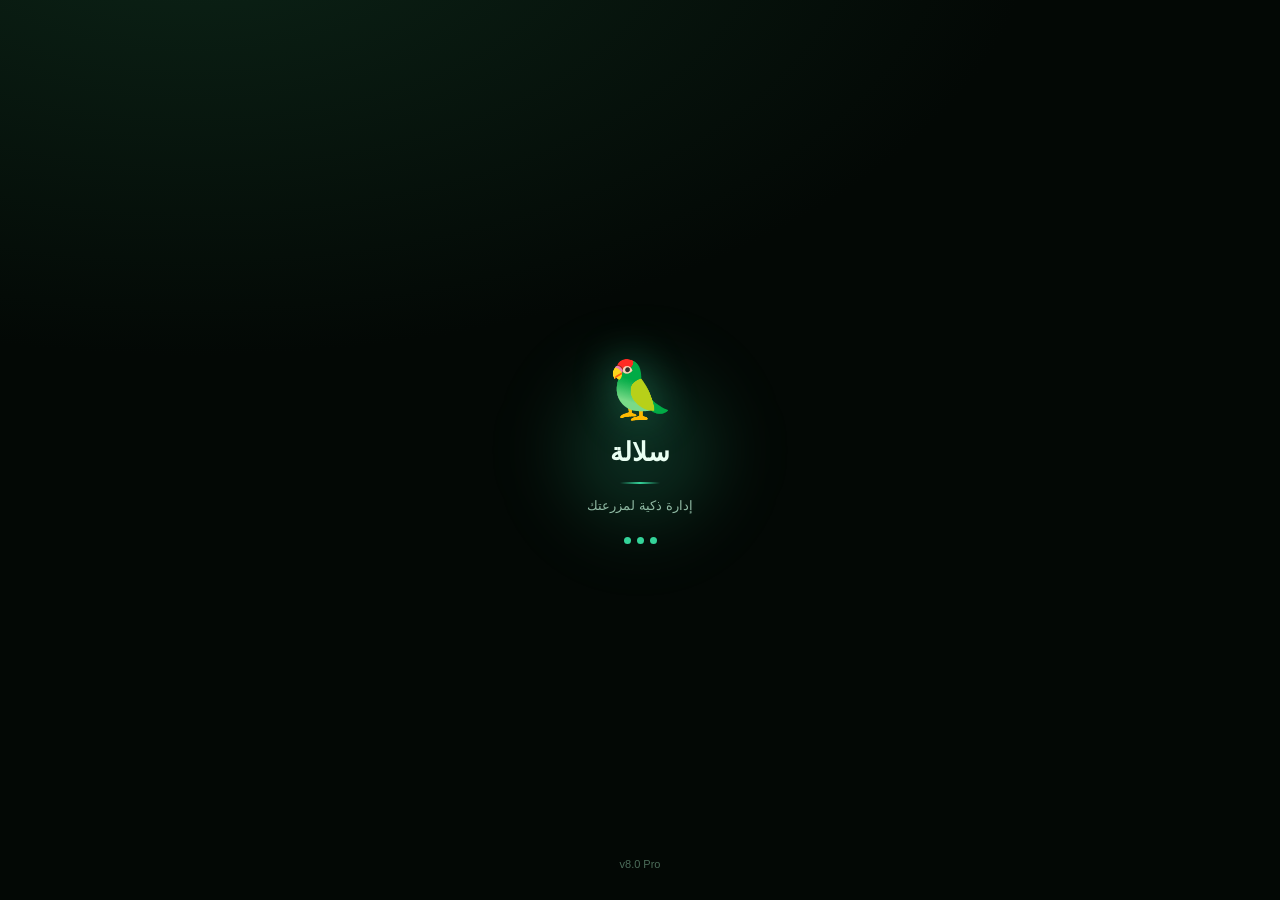
<file: index-2.html>
<!DOCTYPE html>
<html dir="rtl" lang="ar">
<head>
<meta charset="UTF-8">
<meta name="viewport" content="width=device-width,initial-scale=1,user-scalable=no,viewport-fit=cover">
<meta name="theme-color" content="#030805">
<meta name="apple-mobile-web-app-capable" content="yes">
<meta name="apple-mobile-web-app-status-bar-style" content="black-translucent">
<meta name="apple-mobile-web-app-title" content="سلالة">
<link rel="manifest" href="manifest.json">
<link rel="apple-touch-icon" href="data:image/svg+xml,<svg xmlns='http://www.w3.org/2000/svg' viewBox='0 0 100 100'><text y='.9em' font-size='90'>🦜</text></svg>">
<style>html,body{margin:0;overscroll-behavior:none;overflow:hidden}body:not(.light-theme){background:#030805!important}body.light-theme{background:#eef6f0!important}</style>
<style>
@font-face{
  font-family:'Cairo';
  src:local('Cairo'),local('Noto Kufi Arabic'),local('Geeza Pro'),local('Arabic Typesetting'),local('Tahoma'),local('Arial');
  font-weight:400 900;
}
</style>
<title>🦜 سلالة Pro</title>

<!-- ════════════════════════════════════════════════════════════════
     PHASE 1 — DESIGN SYSTEM
     Dark-emerald glassmorphism. Every component class below keeps its
     ORIGINAL name (bird-card, stat-card, tab-btn, modal, bs-sheet …)
     so that the Phase-2 JS templates can be dropped back in unchanged
     and will automatically render in the new theme.
     ════════════════════════════════════════════════════════════════ -->
<style>
:root{
  /* ── surfaces ── */
  --bg-0:#030805;
  --bg-1:radial-gradient(120% 90% at 15% -10%,#0c2417 0%,#030805 55%),radial-gradient(90% 70% at 100% 110%,#08170f 0%,#030805 60%);
  --glass-1:rgba(11,38,24,0.42);
  --glass-2:rgba(6,20,13,0.66);
  --glass-brd:rgba(110,231,183,0.14);
  --glass-brd-strong:rgba(110,231,183,0.3);
  --glass-hl:rgba(255,255,255,0.05);

  /* ── emerald scale ── */
  --em-100:#d1fae5;--em-300:#6ee7b7;--em-400:#34d399;--em-500:#10b981;--em-600:#059669;--em-700:#047857;
  --g:var(--em-400);--gd:var(--em-600);

  /* ── text ── */
  --txt:#eafff3;--txt2:#8fb9a3;--txt3:#4c6d5a;

  /* ── semantic ── */
  --red:#fb7268;--yel:#fbbf24;--ora:#fb923c;--blu:#60a5fa;--pur:#c084fc;--pink:#f472b6;

  /* ── metrics ── */
  --nav-h:80px;--hdr-h:60px;
  --r-lg:24px;--r-md:17px;--r-sm:12px;
  --blur:20px;
  --font:'Cairo','Noto Kufi Arabic','Geeza Pro','Tahoma','Arial',sans-serif;

  --shadow-glass:0 12px 36px rgba(0,0,0,0.5),inset 0 1px 0 var(--glass-hl);
  --shadow-float:0 8px 26px rgba(0,0,0,0.5);
  --shadow-glow:0 0 0 1px rgba(52,211,153,0.08),0 0 34px rgba(16,185,129,0.10);
  --ripple-color:rgba(52,211,153,0.22);
}

/* ── LIGHT THEME — softened glass on mint paper ── */
body.light-theme{
  --bg-0:#eef6f0;
  --bg-1:radial-gradient(120% 90% at 15% -10%,#dcf3e4 0%,#eef6f0 60%),radial-gradient(90% 70% at 100% 110%,#e2f4e8 0%,#eef6f0 60%);
  --glass-1:rgba(255,255,255,0.62);
  --glass-2:rgba(255,255,255,0.38);
  --glass-brd:rgba(5,150,105,0.16);
  --glass-brd-strong:rgba(5,150,105,0.35);
  --glass-hl:rgba(255,255,255,0.6);
  --txt:#0b2416;--txt2:#3d6b52;--txt3:#7ea592;
  --shadow-glass:0 10px 30px rgba(15,60,35,0.10),inset 0 1px 0 var(--glass-hl);
  --shadow-float:0 8px 22px rgba(15,60,35,0.12);
  --shadow-glow:0 0 0 1px rgba(5,150,105,0.10),0 0 30px rgba(5,150,105,0.08);
  --ripple-color:rgba(5,150,105,0.16);
}

*{box-sizing:border-box;-webkit-tap-highlight-color:transparent}
html,body{height:100%}
body{
  margin:0;font-family:var(--font);color:var(--txt);
  background:var(--bg-0);background-image:var(--bg-1);background-attachment:fixed;
  overflow:hidden;overscroll-behavior:none;
  transition:background-color .3s;
}
/* film-grain overlay — the one signature texture that keeps the glass from looking flat */
body::before{
  content:'';position:fixed;inset:0;z-index:0;pointer-events:none;opacity:.035;mix-blend-mode:overlay;
  background-image:url("data:image/svg+xml,%3Csvg xmlns='http://www.w3.org/2000/svg' width='120' height='120'%3E%3Cfilter id='n'%3E%3CfeTurbulence type='fractalNoise' baseFrequency='0.9' numOctaves='2' stitchTiles='stitch'/%3E%3C/filter%3E%3Crect width='100%25' height='100%25' filter='url(%23n)'/%3E%3C/svg%3E");
}
h1,h2,h3,p{margin:0}
button{font-family:var(--font)}
::-webkit-scrollbar{width:4px}
::-webkit-scrollbar-thumb{background:var(--glass-brd-strong);border-radius:2px}
select option{background:#0a1f14;color:var(--txt)}
body.light-theme select option{background:#ffffff;color:var(--txt)}
input[type=date],input[type=number],input[type=time]{color-scheme:dark}
body.light-theme input[type=date],body.light-theme input[type=number],body.light-theme input[type=time]{color-scheme:light}

/* ══════════════ GLASS PRIMITIVE ══════════════ */
.glass{
  background:linear-gradient(160deg,var(--glass-1),var(--glass-2));
  -webkit-backdrop-filter:blur(var(--blur)) saturate(150%);
  backdrop-filter:blur(var(--blur)) saturate(150%);
  border:1px solid var(--glass-brd);
  border-radius:var(--r-md);
  box-shadow:var(--shadow-glass);
}
.glass-strong{border-color:var(--glass-brd-strong);box-shadow:var(--shadow-glass),var(--shadow-glow)}

/* ambient background orbs — sit behind the app, fixed */
.orb{position:fixed;border-radius:50%;filter:blur(70px);pointer-events:none;z-index:0;opacity:.5}
#orb-a{width:280px;height:280px;top:-90px;right:-60px;background:radial-gradient(circle,var(--em-500),transparent 70%);opacity:.18}
#orb-b{width:320px;height:320px;bottom:60px;left:-120px;background:radial-gradient(circle,var(--em-600),transparent 70%);opacity:.14}
body.light-theme .orb{opacity:.28}

/* ══════════════ APP SHELL ══════════════ */
#app{position:relative;z-index:1;height:100%;display:flex;flex-direction:column}

/* ── Header ── */
#app-header{
  height:var(--hdr-h);flex-shrink:0;
  display:flex;align-items:center;justify-content:space-between;
  padding:0 16px;gap:10px;
  background:linear-gradient(180deg,var(--glass-1),var(--glass-2));
  -webkit-backdrop-filter:blur(var(--blur)) saturate(150%);
  backdrop-filter:blur(var(--blur)) saturate(150%);
  border-bottom:1px solid var(--glass-brd);
  position:relative;z-index:20;
}
#hdr-icon{width:34px;height:34px;border-radius:11px;background:rgba(52,211,153,.12);border:1px solid var(--glass-brd);display:flex;align-items:center;justify-content:center;flex-shrink:0}
#hdr-title{font-size:17px;font-weight:900;color:var(--txt);white-space:nowrap;overflow:hidden;text-overflow:ellipsis;letter-spacing:.2px}
#pro-badge,#free-badge{
  font-size:10px;font-weight:900;padding:5px 11px;border-radius:20px;letter-spacing:.4px;
  display:none;align-items:center;gap:4px;
}
#pro-badge{background:linear-gradient(135deg,#f59e0b,#d97706);color:#0a0a0a}
#free-badge{background:rgba(245,158,11,.08);border:1px solid rgba(245,158,11,.4);color:#f59e0b;cursor:pointer}
#hdr-settings-btn{
  width:36px;height:36px;border-radius:11px;
  background:rgba(52,211,153,.1);border:1px solid var(--glass-brd);
  display:flex;align-items:center;justify-content:center;cursor:pointer;flex-shrink:0;
  transition:transform .15s,border-color .15s;
}
#hdr-settings-btn:active{transform:scale(.92)}

/* ── Main / Pages ── */
#app-main{flex:1;overflow-y:auto;overflow-x:hidden;padding:16px 14px calc(var(--nav-h) + 22px);position:relative;-webkit-overflow-scrolling:touch}
.page{display:none;animation:pageIn .28s cubic-bezier(.25,.7,.4,1)}
.page.active{display:block}
@keyframes pageIn{from{opacity:0;transform:translateY(10px)}to{opacity:1;transform:translateY(0)}}

.section-title{font-size:12px;font-weight:800;color:var(--txt2);text-transform:uppercase;letter-spacing:.6px;margin:20px 4px 10px}
.section-title:first-child{margin-top:2px}

/* ── Bottom Nav ── */
#bottom-nav{
  position:fixed;bottom:0;left:0;right:0;z-index:30;height:var(--nav-h);
  display:flex;align-items:center;justify-content:space-around;
  padding-bottom:env(safe-area-inset-bottom);
  background:linear-gradient(0deg,var(--glass-2),var(--glass-1));
  -webkit-backdrop-filter:blur(var(--blur)) saturate(150%);
  backdrop-filter:blur(var(--blur)) saturate(150%);
  border-top:1px solid var(--glass-brd);
}
.nav-btn{
  background:none;border:none;display:flex;flex-direction:column;align-items:center;gap:4px;
  cursor:pointer;color:var(--txt3);padding:6px 10px;position:relative;flex:1;
  transition:color .2s;
}
.nav-btn .ni-wrap{
  width:38px;height:30px;border-radius:12px;display:flex;align-items:center;justify-content:center;
  transition:background .25s,box-shadow .25s;
}
.nav-btn svg{width:20px;height:20px;fill:none;stroke:currentColor;stroke-width:1.8;stroke-linecap:round;stroke-linejoin:round}
.nav-btn .nl{font-size:10px;font-weight:700}
.nav-btn.active{color:var(--em-400)}
.nav-btn.active .ni-wrap{background:rgba(52,211,153,.14);box-shadow:0 0 0 1px rgba(52,211,153,.18),0 4px 14px rgba(16,185,129,.16)}
#market-badge{
  display:none;position:absolute;top:-5px;right:-6px;background:var(--red);color:#fff;
  font-size:10px;font-weight:900;min-width:17px;height:17px;border-radius:9px;padding:0 4px;
  align-items:center;justify-content:center;border:2px solid var(--bg-0);line-height:1;
}

/* ── More menu (bottom sheet) ── */
#more-menu-overlay{position:fixed;inset:0;z-index:40;background:rgba(0,0,0,.55);opacity:0;pointer-events:none;transition:opacity .25s}
#more-menu-overlay.open{opacity:1;pointer-events:auto}
#more-menu-sheet{
  position:fixed;left:0;right:0;bottom:0;z-index:41;
  padding:10px 16px calc(env(safe-area-inset-bottom) + 20px);
  border-radius:26px 26px 0 0;
  transform:translateY(100%);transition:transform .3s cubic-bezier(.25,.8,.35,1);
  background:linear-gradient(180deg,var(--glass-1),var(--glass-2));
  -webkit-backdrop-filter:blur(var(--blur)) saturate(160%);
  backdrop-filter:blur(var(--blur)) saturate(160%);
  border:1px solid var(--glass-brd);border-bottom:none;
}
#more-menu-sheet.open{transform:translateY(0)}
.more-menu-handle{width:38px;height:4px;border-radius:2px;background:var(--glass-brd-strong);margin:6px auto 16px}
.more-menu-grid{display:grid;grid-template-columns:repeat(3,1fr);gap:10px}
.more-btn{
  display:flex;flex-direction:column;align-items:center;gap:8px;padding:16px 6px;
  background:rgba(255,255,255,.03);border:1px solid var(--glass-brd);border-radius:var(--r-sm);
  color:var(--txt2);cursor:pointer;transition:border-color .2s,color .2s,transform .12s;
}
.more-btn:active{transform:scale(.96)}
.more-btn svg{width:22px;height:22px;fill:none;stroke:currentColor;stroke-width:1.7;stroke-linecap:round;stroke-linejoin:round}
.more-btn .mb-label{font-size:11px;font-weight:700}

/* ══════════════ CARDS ══════════════ */
.card,.stat-card,.bird-card,.pair-card,.health-record,.transaction-item,.reminder-item,.chart-container,.gene-result,.fin-card{
  background:linear-gradient(160deg,var(--glass-1),var(--glass-2));
  -webkit-backdrop-filter:blur(var(--blur)) saturate(150%);
  backdrop-filter:blur(var(--blur)) saturate(150%);
  border:1px solid var(--glass-brd);
  border-radius:var(--r-md);
  box-shadow:var(--shadow-glass);
  margin-bottom:10px;padding:14px;
  transition:border-color .2s,transform .12s;
}
.card:active,.bird-card:active,.pair-card:active,.health-record:active,.transaction-item:active,.reminder-item:active{transform:scale(.985)}

/* stat cards row */
.stats-row{display:grid;grid-template-columns:repeat(2,1fr);gap:10px;margin-bottom:6px}
.stat-card{display:flex;flex-direction:column;gap:6px;padding:14px}
.stat-card .se{width:30px;height:30px;border-radius:10px;background:rgba(52,211,153,.12);display:flex;align-items:center;justify-content:center}
.stat-card .se svg{width:15px;height:15px;stroke:var(--em-400)}
.stat-card .sv{font-size:22px;font-weight:900;color:var(--txt)}
.stat-card .sl{font-size:11px;font-weight:700;color:var(--txt2)}

/* bird / pair cards */
.bird-card{display:flex;align-items:center;gap:12px}
.bc-avatar{width:52px;height:52px;border-radius:16px;background:rgba(52,211,153,.1);border:1px solid var(--glass-brd);display:flex;align-items:center;justify-content:center;font-size:22px;flex-shrink:0}
.bc-name{font-size:15px;font-weight:900;color:var(--txt)}
.bc-sub{font-size:12px;color:var(--txt2);margin-top:2px}
.bc-notes{background:rgba(255,255,255,.03);border-right:3px solid var(--em-500);color:var(--txt2);padding:8px 10px;border-radius:8px;font-size:12px;margin-top:8px}
.pair-card{display:flex;align-items:center;justify-content:space-between}

/* health / transactions / reminders — list rows */
.health-record,.transaction-item,.reminder-item{display:flex;align-items:center;gap:12px}
.tib-title,.rib-title{font-size:14px;font-weight:800;color:var(--txt)}
.tib-sub,.rib-sub{font-size:12px;font-weight:600;color:var(--txt2);margin-top:2px}

/* alert cards */
.alert-card{
  display:flex;gap:10px;align-items:flex-start;padding:13px 14px;border-radius:var(--r-sm);
  border:1.5px solid;margin-bottom:10px;
  background:rgba(255,255,255,.03);
  -webkit-backdrop-filter:blur(var(--blur));backdrop-filter:blur(var(--blur));
}
.alert-card.red{border-color:rgba(251,114,104,.4);color:var(--red)}
.alert-card.yel{border-color:rgba(251,191,36,.4);color:var(--yel)}
.alert-card.blu{border-color:rgba(96,165,250,.4);color:var(--blu)}
.alert-card .alert-body h3{font-size:13px;font-weight:800;color:var(--txt);margin:0 0 3px}
.alert-card .alert-body p{font-size:12px;font-weight:600;color:var(--txt2);margin:0}

/* charts / genes */
.chart-container{padding:16px}
.gene-result{padding:14px}
.gene-result-row{display:flex;justify-content:space-between;padding:8px 0;border-bottom:1px solid var(--glass-brd)}
.gene-result-row:last-child{border-bottom:none}
.gene-pct-bar{height:8px;border-radius:4px;background:rgba(255,255,255,.06);overflow:hidden;margin-top:4px}
.gene-pct-bar > span{display:block;height:100%;background:linear-gradient(90deg,var(--em-600),var(--em-400));border-radius:4px}
.gene-species-btn{
  background:rgba(255,255,255,.03);border:1px solid var(--glass-brd);border-radius:var(--r-sm);
  color:var(--txt2);padding:10px;font-weight:700;font-size:13px;cursor:pointer;transition:.2s;
}
.gene-species-btn.active{border-color:var(--em-400);color:var(--em-400);background:rgba(52,211,153,.08)}

/* info blocks */
.ib{background:rgba(255,255,255,.03);border-radius:10px;padding:9px 11px}
.ib .ibl{color:var(--txt2);font-weight:700;font-size:11px}
.ib .ibv{font-size:14px;font-weight:800;color:var(--txt);margin-top:2px}

/* badges */
.badge{display:inline-flex;align-items:center;gap:4px;padding:3px 10px;border-radius:20px;font-size:11px;font-weight:800}

/* fin cards */
.fin-card{border-width:1.5px;text-align:center;padding:16px}

/* empty state */
.empty-state{display:flex;flex-direction:column;align-items:center;justify-content:center;padding:50px 20px;text-align:center;gap:10px}
.empty-state p{color:var(--txt2);font-size:14px;font-weight:600}

/* hatch bar */
.hatch-bar{background:rgba(255,255,255,.03);border:1px solid var(--glass-brd);border-radius:var(--r-sm);padding:10px}
.hb-label{color:var(--txt2);font-size:12px;font-weight:700}
.hb-track{background:rgba(255,255,255,.06);height:7px;border-radius:4px;margin-top:6px;overflow:hidden}
.hb-track > span{display:block;height:100%;background:linear-gradient(90deg,var(--em-600),var(--em-400))}
.hatch-preview-box{background:rgba(52,211,153,.06);border:1px solid rgba(52,211,153,.3);border-radius:var(--r-sm);color:var(--em-300);padding:10px}

/* ══════════════ TABS ══════════════ */
.tabs-row{display:flex;gap:8px;overflow-x:auto;padding-bottom:2px;margin-bottom:14px}
.tabs-row::-webkit-scrollbar{display:none}
.tab-btn{
  flex-shrink:0;background:rgba(255,255,255,.03);border:1px solid var(--glass-brd);
  color:var(--txt2);border-radius:20px;padding:8px 16px;font-size:13px;font-weight:700;
  cursor:pointer;transition:.2s;white-space:nowrap;
}
.tab-btn.active{background:linear-gradient(135deg,var(--em-600),var(--em-500));border-color:transparent;color:#04150c;font-weight:900;box-shadow:0 4px 16px rgba(16,185,129,.25)}

/* ══════════════ BUTTONS ══════════════ */
.btn{border:none;border-radius:var(--r-sm);padding:13px 18px;font-size:14px;font-weight:800;cursor:pointer;font-family:var(--font);transition:transform .12s,opacity .2s}
.btn:active{transform:scale(.97)}
.btn-primary{background:linear-gradient(135deg,var(--em-600),var(--em-400));color:#04150c;font-size:15px;font-weight:900;box-shadow:0 6px 20px rgba(16,185,129,.25)}
.btn-secondary{background:rgba(255,255,255,.04);border:1px solid var(--glass-brd);color:var(--txt2);font-weight:700}
.btn-danger{background:linear-gradient(135deg,#dc2626,#ef4444);color:#fff}
.btn-info{background:rgba(96,165,250,.1);border:1px solid rgba(96,165,250,.35);color:var(--blu)}
.btn-block{width:100%;display:block;text-align:center}

/* ══════════════ FORMS ══════════════ */
.fg{margin-bottom:14px}
.fg label{font-size:11px;font-weight:800;color:var(--em-400);text-transform:uppercase;letter-spacing:.5px;display:block;margin-bottom:6px}
.fg input,.fg select,.fg textarea,.custom-select-btn,.date-display-btn{
  width:100%;background:rgba(255,255,255,.03);border:1px solid var(--glass-brd);border-radius:var(--r-sm);
  color:var(--txt);padding:12px 13px;font-size:14px;font-family:var(--font);outline:none;
  transition:border-color .2s,box-shadow .2s;
}
.fg input:focus,.fg select:focus,.fg textarea:focus,.custom-select-btn:focus,.date-display-btn:focus{
  border-color:var(--em-400);box-shadow:0 0 0 3px rgba(52,211,153,.14);
}
.custom-select-btn{display:flex;align-items:center;justify-content:space-between;gap:8px}
.cs-val{flex:1;min-width:0;text-align:right;overflow:hidden;text-overflow:ellipsis;white-space:nowrap;color:var(--txt)}
.cs-val.placeholder{color:var(--txt3);font-weight:400}
.cs-arrow{flex-shrink:0;width:16px;height:16px;display:flex;align-items:center;justify-content:center;color:var(--em-400);transition:transform .2s}
.cs-arrow svg{width:100%;height:100%}
.custom-select-btn.cs-open .cs-arrow{transform:rotate(180deg)}
.form-divider{border-color:var(--glass-brd);color:var(--txt2);text-align:center;font-size:11px;position:relative;margin:16px 0}

select{
  appearance:none;-webkit-appearance:none;
  background-image:url("data:image/svg+xml,%3Csvg xmlns='http://www.w3.org/2000/svg' width='16' height='16' viewBox='0 0 24 24' fill='none' stroke='%2334d399' stroke-width='2.5' stroke-linecap='round' stroke-linejoin='round'%3E%3Cpolyline points='6 9 12 15 18 9'%3E%3C/polyline%3E%3C/svg%3E");
  background-repeat:no-repeat;background-position:left 12px center;padding-left:34px!important;cursor:pointer;
}
input[type=date]{
  background-image:url("data:image/svg+xml,%3Csvg xmlns='http://www.w3.org/2000/svg' width='16' height='16' viewBox='0 0 24 24' fill='none' stroke='%2334d399' stroke-width='2' stroke-linecap='round' stroke-linejoin='round'%3E%3Crect x='3' y='4' width='18' height='18' rx='2' ry='2'%3E%3C/rect%3E%3Cline x1='16' y1='2' x2='16' y2='6'%3E%3C/line%3E%3Cline x1='8' y1='2' x2='8' y2='6'%3E%3C/line%3E%3Cline x1='3' y1='10' x2='21' y2='10'%3E%3C/line%3E%3C/svg%3E");
  background-repeat:no-repeat;background-position:left 12px center;padding-left:34px!important;cursor:pointer;
}
input[type=date]::-webkit-calendar-picker-indicator{filter:invert(1) sepia(1) saturate(2) hue-rotate(90deg);opacity:.7}

/* date picker dropdown (kept for Phase-2 JS hook, same class names) */
.date-picker-wrap{position:relative;width:100%}
.date-dropdown{
  position:absolute;top:calc(100% + 6px);right:0;left:0;z-index:600;overflow:hidden;
  border-radius:var(--r-md);animation:dd-in .18s cubic-bezier(.4,0,.2,1) forwards;
}
@keyframes dd-in{from{opacity:0;transform:translateY(-6px) scale(.98)}to{opacity:1;transform:none}}
.date-picker-header{display:flex;align-items:center;justify-content:space-between;padding:12px 14px;border-bottom:1px solid var(--glass-brd)}
.dp-nav-btn{background:none;border:1px solid var(--glass-brd);border-radius:8px;color:var(--em-400);cursor:pointer;width:32px;height:32px;display:flex;align-items:center;justify-content:center}
.dp-month-label{font-size:14px;font-weight:800;color:var(--txt)}
.dp-year-label{font-size:12px;color:var(--em-400);font-weight:700}
.dp-segments{display:flex;border-bottom:1px solid var(--glass-brd)}
.dp-seg{flex:1;padding:10px 6px;font-size:12px;font-weight:700;color:var(--txt3);text-align:center;cursor:pointer;border-bottom:2px solid transparent}
.dp-seg.active{color:var(--em-400);border-bottom-color:var(--em-400)}
.dp-days-grid{padding:8px 10px 12px}
.dp-weekdays{display:grid;grid-template-columns:repeat(7,1fr);gap:2px;margin-bottom:4px}
.dp-wd{font-size:9px;font-weight:800;color:var(--txt3);text-align:center;padding:4px 0}
.dp-days{display:grid;grid-template-columns:repeat(7,1fr);gap:2px}
.dp-day{aspect-ratio:1;display:flex;align-items:center;justify-content:center;font-size:13px;font-weight:600;border-radius:10px;cursor:pointer;color:var(--txt2);border:1px solid transparent}
.dp-day.today{border-color:var(--glass-brd-strong);color:var(--em-400)}
.dp-day.selected{background:var(--em-500);color:#04150c;font-weight:900}
.dp-day.other-month{opacity:.3}
.dp-shortcuts{display:flex;gap:6px;padding:8px 10px;border-top:1px solid var(--glass-brd);flex-wrap:wrap}
.dp-shortcut{background:rgba(52,211,153,.08);border:1px solid var(--glass-brd);border-radius:8px;color:var(--em-400);font-size:11px;font-weight:700;padding:5px 10px;cursor:pointer}

/* ══════════════ SKELETON SCREENS ══════════════ */
@keyframes shimmer{0%{background-position:-300px 0}100%{background-position:300px 0}}
.skel{
  background:linear-gradient(90deg,rgba(255,255,255,.04) 25%,rgba(255,255,255,.09) 37%,rgba(255,255,255,.04) 63%);
  background-size:600px 100%;animation:shimmer 1.5s ease-in-out infinite;border-radius:8px;
}
body.light-theme .skel{background:linear-gradient(90deg,rgba(5,80,50,.06) 25%,rgba(5,80,50,.12) 37%,rgba(5,80,50,.06) 63%);background-size:600px 100%}
.skel-line{height:11px;margin-bottom:8px}
.skel-line.w-60{width:60%}.skel-line.w-40{width:40%}.skel-line.w-80{width:80%}.skel-line.w-30{width:30%}
.skel-circle{width:48px;height:48px;border-radius:16px;flex-shrink:0}
.skel-circle.round{border-radius:50%}
.skel-card{display:flex;align-items:center;gap:12px;padding:14px}
.skel-card .skel-body{flex:1}
.skel-stat{padding:14px}
.skel-stat .skel-circle{width:30px;height:30px;border-radius:10px;margin-bottom:10px}

/* ══════════════ MODAL (bottom drawer) ══════════════ */
#modal-overlay{position:fixed;inset:0;z-index:900;background:rgba(0,0,0,.55);opacity:0;pointer-events:none;transition:opacity .25s}
#modal-overlay.open{opacity:1;pointer-events:auto}
#modal{
  position:fixed;left:0;right:0;bottom:0;z-index:901;max-height:88vh;display:flex;flex-direction:column;
  border-radius:26px 26px 0 0;transform:translateY(100%);transition:transform .3s cubic-bezier(.25,.8,.35,1);
  background:linear-gradient(180deg,var(--glass-1),var(--glass-2));
  -webkit-backdrop-filter:blur(var(--blur)) saturate(160%);backdrop-filter:blur(var(--blur)) saturate(160%);
  border:1px solid var(--glass-brd);border-bottom:none;
}
#modal.open{transform:translateY(0)}
.modal-drag{width:38px;height:4px;border-radius:2px;background:var(--glass-brd-strong);margin:10px auto 6px}
.modal-title{display:flex;align-items:center;justify-content:space-between;padding:8px 20px 14px;border-bottom:1px solid var(--glass-brd);font-size:16px;font-weight:900;color:var(--em-400)}
.modal-close-btn{background:rgba(255,255,255,.05);border:none;width:30px;height:30px;border-radius:50%;color:var(--txt2);font-size:18px;cursor:pointer}
#modal-body{padding:16px 20px 26px;overflow-y:auto}

/* ══════════════ CONFIRM BOX ══════════════ */
#confirm-overlay{position:fixed;inset:0;z-index:950;background:rgba(0,0,0,.6);display:none;align-items:center;justify-content:center;padding:20px}
#confirm-overlay.open{display:flex}
#confirm-box{
  width:100%;max-width:320px;text-align:center;padding:26px 22px;border-radius:var(--r-lg);
  background:linear-gradient(160deg,var(--glass-1),var(--glass-2));
  -webkit-backdrop-filter:blur(var(--blur)) saturate(160%);backdrop-filter:blur(var(--blur)) saturate(160%);
  border:1.5px solid rgba(251,114,104,.35);box-shadow:var(--shadow-glass);
}
#confirm-box .ci{font-size:34px;margin-bottom:10px}
#confirm-box h3{font-size:16px;font-weight:900;color:var(--txt);margin-bottom:6px}
#confirm-box p{font-size:13px;color:var(--txt2);margin-bottom:18px}
#confirm-box .cb{display:flex;gap:10px}
#confirm-box .cb .btn{flex:1}

/* ══════════════ BOTTOM SHEET (generic list picker) ══════════════ */
#bs-overlay{position:fixed;inset:0;z-index:920;background:rgba(0,0,0,.55);opacity:0;pointer-events:none;transition:opacity .25s}
#bs-overlay.open{opacity:1;pointer-events:auto}
#bs-sheet{
  position:fixed;left:0;right:0;bottom:0;z-index:921;max-height:75vh;display:flex;flex-direction:column;
  border-radius:26px 26px 0 0;transform:translateY(100%);transition:transform .3s cubic-bezier(.25,.8,.35,1);
  background:linear-gradient(180deg,var(--glass-1),var(--glass-2));
  -webkit-backdrop-filter:blur(var(--blur)) saturate(160%);backdrop-filter:blur(var(--blur)) saturate(160%);
  border:1px solid var(--glass-brd);border-bottom:none;
}
#bs-sheet.open{transform:translateY(0)}
#bs-handle{width:38px;height:4px;border-radius:2px;background:var(--glass-brd-strong);margin:10px auto 6px}
#bs-title{font-size:15px;font-weight:900;color:var(--em-400);padding:6px 20px 12px;border-bottom:1px solid var(--glass-brd)}
#bs-list{overflow-y:auto;padding:8px 14px 20px}
.bs-item{display:flex;align-items:center;justify-content:space-between;padding:13px 12px;border-bottom:1px solid var(--glass-brd);color:var(--txt);cursor:pointer;border-radius:10px}
.bs-item:hover{background:rgba(255,255,255,.03)}
.bs-item.selected{color:var(--em-400);font-weight:800}
.bs-item .bs-check{flex-shrink:0;width:18px;height:18px;border-radius:50%;border:1.5px solid var(--glass-brd-strong);color:transparent;display:flex;align-items:center;justify-content:center;font-size:11px}
.bs-item.selected .bs-check{background:var(--em-500);border-color:var(--em-500);color:#04150c}
.bs-group{font-size:11px;font-weight:800;color:var(--txt2);padding:10px 12px 4px}
.bs-item-main{display:flex;align-items:center;gap:12px;flex:1;min-width:0}
.bs-icon-wrap{flex-shrink:0;width:36px;height:36px;border-radius:12px;background:rgba(52,211,153,.1);display:flex;align-items:center;justify-content:center;font-size:17px}
.bs-item.selected .bs-icon-wrap{background:rgba(52,211,153,.18)}
.bs-label-wrap{flex:1;min-width:0;display:flex;flex-direction:column;gap:1px}
.bs-label-text{font-size:14px;font-weight:700;color:var(--txt);overflow:hidden;text-overflow:ellipsis;white-space:nowrap}
.bs-item.selected .bs-label-text{color:var(--em-400);font-weight:800}
.bs-label-sub{font-size:11px;color:var(--txt3);overflow:hidden;text-overflow:ellipsis;white-space:nowrap}

/* ══════════════ TOAST ══════════════ */
#toast-wrap{position:fixed;top:calc(env(safe-area-inset-top) + 14px);left:0;right:0;z-index:9500;display:flex;flex-direction:column;align-items:center;gap:8px;pointer-events:none}
.toast{
  pointer-events:auto;max-width:88%;padding:12px 18px;border-radius:14px;font-size:13px;font-weight:700;color:var(--txt);
  background:linear-gradient(160deg,var(--glass-1),var(--glass-2));
  -webkit-backdrop-filter:blur(var(--blur));backdrop-filter:blur(var(--blur));
  border:1px solid var(--glass-brd-strong);box-shadow:var(--shadow-glass);
  animation:toastIn .25s cubic-bezier(.25,.8,.35,1);
}
@keyframes toastIn{from{opacity:0;transform:translateY(-12px)}to{opacity:1;transform:translateY(0)}}
.toast.err{border-color:rgba(251,114,104,.5);color:#ffb3ad}
.toast.warn{border-color:rgba(251,191,36,.5);color:#fde09a}

/* ══════════════ PRO MODAL ══════════════ */
#modal-pro{display:none;position:fixed;inset:0;z-index:9999;background:rgba(0,0,0,.85);align-items:flex-end;justify-content:center}
#modal-pro.open{display:flex}
.pro-sheet{
  width:100%;max-width:480px;border-radius:28px 28px 0 0;position:relative;overflow:hidden;max-height:95vh;display:flex;flex-direction:column;
  background:linear-gradient(180deg,var(--glass-1),var(--glass-2));
  -webkit-backdrop-filter:blur(var(--blur)) saturate(160%);backdrop-filter:blur(var(--blur)) saturate(160%);
  border:1px solid var(--glass-brd);border-bottom:none;
}
.pro-hero{background:linear-gradient(160deg,rgba(245,158,11,.14),transparent 70%);padding:28px 20px 18px;position:relative;flex-shrink:0;text-align:center}
.pro-close{position:absolute;top:16px;left:16px;background:rgba(255,255,255,.06);border:none;border-radius:50%;width:34px;height:34px;cursor:pointer;display:flex;align-items:center;justify-content:center;color:var(--txt2)}
.pro-crown{width:64px;height:64px;background:linear-gradient(135deg,rgba(245,158,11,.16),rgba(245,158,11,.06));border:1.5px solid rgba(245,158,11,.35);border-radius:20px;display:flex;align-items:center;justify-content:center;margin:0 auto 12px}
.pro-hero h2{color:var(--txt);font-size:22px;font-weight:900}
.pro-hero h2 span{color:#f59e0b}
.pro-hero p{color:var(--txt2);font-size:13px;margin-top:4px}
.pro-features{display:grid;grid-template-columns:repeat(3,1fr);gap:8px;padding:14px 16px;flex-shrink:0}
.pro-feature{background:rgba(255,255,255,.03);border:1px solid var(--glass-brd);border-radius:14px;padding:10px 8px;text-align:center;transition:border-color .2s,background .2s,box-shadow .2s}
.pro-feature .pf-icon{font-size:20px;margin-bottom:4px}
.pro-feature .pf-title{color:var(--em-400);font-size:10px;font-weight:800}
.pro-feature .pf-sub{color:var(--txt2);font-size:9px}
.pro-feature.pf-highlight{border-color:var(--em-400);background:linear-gradient(135deg,rgba(52,211,153,.14),rgba(16,185,129,.05));box-shadow:0 0 16px rgba(16,185,129,.15)}
.pro-plans{padding:0 16px;flex:1;overflow-y:auto;display:flex;flex-direction:column;gap:8px}
.plan-card{
  text-decoration:none;display:flex;align-items:center;justify-content:space-between;
  border:1.5px solid var(--glass-brd);border-radius:16px;padding:14px 16px;
  background:rgba(255,255,255,.03);cursor:pointer;
}
.plan-card.featured{border-color:var(--em-400);background:linear-gradient(135deg,rgba(52,211,153,.1),rgba(16,185,129,.04));box-shadow:0 0 22px rgba(16,185,129,.12)}
.plan-card.lux{border-color:rgba(245,158,11,.45);background:linear-gradient(135deg,rgba(245,158,11,.09),rgba(245,158,11,.03))}
.plan-left{display:flex;align-items:center;gap:12px}
.plan-icon{width:40px;height:40px;border-radius:12px;background:rgba(52,211,153,.1);display:flex;align-items:center;justify-content:center;flex-shrink:0}
.plan-icon svg{stroke:var(--em-400)}
.plan-card.lux .plan-icon{background:rgba(245,158,11,.12)}
.plan-card.lux .plan-icon svg{stroke:#f59e0b}
.plan-name{color:var(--txt);font-size:14px;font-weight:800;display:flex;align-items:center;gap:7px}
.plan-tag{background:var(--em-400);color:#04150c;font-size:9px;font-weight:900;padding:2px 8px;border-radius:20px}
.plan-card.lux .plan-tag{background:linear-gradient(135deg,#d97706,#f59e0b);color:#0a0a0a}
.plan-sub{color:var(--txt2);font-size:11px;margin-top:2px}
.plan-price{color:var(--em-400);font-size:17px;font-weight:900}
.plan-card.lux .plan-price{color:#f59e0b}
.plan-arrow{width:30px;height:30px;background:rgba(52,211,153,.12);border-radius:50%;display:flex;align-items:center;justify-content:center;margin-right:10px}
.pro-code-row{padding:12px 16px 24px;flex-shrink:0}
.pro-code-divider{display:flex;align-items:center;gap:8px;margin-bottom:12px}
.pro-code-divider .ln{flex:1;height:1px;background:var(--glass-brd)}
.pro-code-divider span{color:var(--txt3);font-size:11px}
.pro-code-input-row{display:flex;gap:8px}
#pro-code-input{flex:1;text-align:center;letter-spacing:1.5px}
.pro-activate-btn{background:linear-gradient(135deg,#f59e0b,#d97706);border:none;border-radius:12px;padding:11px 18px;color:#0a0a0a;font-weight:900;font-size:13px;cursor:pointer;white-space:nowrap;flex-shrink:0}

/* ══════════════ SPLASH ══════════════ */
#splash{
  position:fixed;inset:0;z-index:99999;display:flex;flex-direction:column;align-items:center;justify-content:center;
  background:var(--bg-1),var(--bg-0);gap:14px;transition:opacity .5s ease;
}
#splash.hide{opacity:0;pointer-events:none}
.splash-glow{position:absolute;width:220px;height:220px;border-radius:50%;background:radial-gradient(circle,rgba(52,211,153,.25),transparent 70%);filter:blur(30px)}
.splash-icon{font-size:56px;position:relative;filter:drop-shadow(0 0 20px rgba(52,211,153,.4))}
.splash-app-name{font-size:26px;font-weight:900;color:var(--txt);position:relative}
.splash-divider{width:40px;height:2px;background:linear-gradient(90deg,transparent,var(--em-400),transparent);position:relative}
.splash-sub{font-size:13px;color:var(--txt2);position:relative}
.splash-loader{display:flex;gap:6px;margin-top:10px;position:relative}
.splash-dot{width:7px;height:7px;border-radius:50%;background:var(--em-400);animation:dotPulse 1.2s ease-in-out infinite}
.splash-dot:nth-child(2){animation-delay:.15s}.splash-dot:nth-child(3){animation-delay:.3s}
@keyframes dotPulse{0%,100%{opacity:.3;transform:scale(.8)}50%{opacity:1;transform:scale(1.2)}}
.splash-version{position:absolute;bottom:30px;font-size:11px;color:var(--txt3)}

/* ══════════════ OFFLINE OVERLAY ══════════════ */
#offline-overlay{display:none;position:fixed;inset:0;z-index:99999;background:rgba(3,8,5,.85);-webkit-backdrop-filter:blur(6px);backdrop-filter:blur(6px);align-items:center;justify-content:center}
#offline-overlay.visible{display:flex}
#offline-card{
  padding:40px 36px 36px;max-width:340px;width:88%;text-align:center;
  background:linear-gradient(160deg,var(--glass-1),var(--glass-2));
  -webkit-backdrop-filter:blur(var(--blur));backdrop-filter:blur(var(--blur));
  border:1px solid var(--glass-brd-strong);border-radius:26px;box-shadow:var(--shadow-glass);
  animation:cardUp .35s cubic-bezier(.22,.61,.36,1);
}
@keyframes cardUp{from{opacity:0;transform:translateY(20px)}to{opacity:1;transform:translateY(0)}}
#offline-icon{width:72px;height:72px;margin:0 auto 20px;background:rgba(52,211,153,.1);border-radius:50%;display:flex;align-items:center;justify-content:center;border:1px solid var(--glass-brd-strong)}
#offline-title{color:var(--em-400);font-size:18px;font-weight:800;margin-bottom:10px}
#offline-msg{color:var(--txt2);font-size:14px;line-height:1.7;margin-bottom:24px}
#offline-pulse{display:flex;align-items:center;justify-content:center;gap:8px;color:var(--txt3);font-size:12px;font-weight:600}
#offline-dot{width:8px;height:8px;border-radius:50%;background:var(--em-400);animation:blink 1.4s ease-in-out infinite}
@keyframes blink{0%,100%{opacity:.3;transform:scale(.8)}50%{opacity:1;transform:scale(1.2)}}

/* ripple */
.ripple-host{position:relative;overflow:hidden}
.ripple-host .ripple-wave{position:absolute;border-radius:50%;background:var(--ripple-color);transform:scale(0);animation:ripple-anim .55s ease-out forwards;pointer-events:none}
@keyframes ripple-anim{to{transform:scale(1.2);opacity:0}}
</style>
</head>
<body>

<div class="orb" id="orb-a"></div>
<div class="orb" id="orb-b"></div>

<!-- ══ SPLASH SCREEN ══ -->
<div id="splash">
  <div class="splash-glow"></div>
  <div class="splash-icon">🦜</div>
  <div class="splash-app-name">سلالة</div>
  <div class="splash-divider"></div>
  <div class="splash-sub">إدارة ذكية لمزرعتك</div>
  <div class="splash-loader">
    <div class="splash-dot"></div><div class="splash-dot"></div><div class="splash-dot"></div>
  </div>
  <div class="splash-version">v8.0 Pro</div>
</div>

<div id="app">
  <!-- ══ HEADER ══ -->
  <header id="app-header">
    <div style="display:flex;align-items:center;gap:9px;min-width:0">
      <div id="hdr-icon">
        <svg id="hdr-icon-svg" viewBox="0 0 24 24" fill="none" stroke="var(--g)" stroke-width="1.8" stroke-linecap="round" stroke-linejoin="round" width="17" height="17"><path d="M3 9l9-7 9 7v11a2 2 0 0 1-2 2H5a2 2 0 0 1-2-2z"/><polyline points="9 22 9 12 15 12 15 22"/></svg>
      </div>
      <h1 id="hdr-title">مزرعتي</h1>
    </div>
    <div style="display:flex;align-items:center;gap:7px">
      <div id="pro-badge">
        <svg viewBox="0 0 24 24" fill="#0a0a0a" stroke="none" width="11" height="11"><path d="M2 4l3 12h14l3-12-6 7-4-7-4 7-6-7z"/></svg>PRO
      </div>
      <div id="free-badge" onclick="showProModal('upgrade')">
        <svg viewBox="0 0 24 24" fill="none" stroke="#f59e0b" stroke-width="2" stroke-linecap="round" stroke-linejoin="round" width="11" height="11"><polygon points="12 2 15.09 8.26 22 9.27 17 14.14 18.18 21.02 12 17.77 5.82 21.02 7 14.14 2 9.27 8.91 8.26 12 2"/></svg>ترقية Pro
      </div>
      <button id="hdr-settings-btn" class="ripple-host" onclick="showPage('settings')">
        <svg viewBox="0 0 24 24" fill="none" stroke="var(--g)" stroke-width="1.8" stroke-linecap="round" stroke-linejoin="round" width="17" height="17"><circle cx="12" cy="12" r="3"/><path d="M19.4 15a1.65 1.65 0 0 0 .33 1.82l.06.06a2 2 0 0 1-2.83 2.83l-.06-.06a1.65 1.65 0 0 0-1.82-.33 1.65 1.65 0 0 0-1 1.51V21a2 2 0 0 1-4 0v-.09A1.65 1.65 0 0 0 9 19.4a1.65 1.65 0 0 0-1.82.33l-.06.06a2 2 0 0 1-2.83-2.83l.06-.06A1.65 1.65 0 0 0 4.68 15a1.65 1.65 0 0 0-1.51-1H3a2 2 0 0 1 0-4h.09A1.65 1.65 0 0 0 4.6 9a1.65 1.65 0 0 0-.33-1.82l-.06-.06a2 2 0 0 1 2.83-2.83l.06.06A1.65 1.65 0 0 0 9 4.68a1.65 1.65 0 0 0 1-1.51V3a2 2 0 0 1 4 0v.09a1.65 1.65 0 0 0 1 1.51 1.65 1.65 0 0 0 1.82-.33l.06-.06a2 2 0 0 1 2.83 2.83l-.06.06A1.65 1.65 0 0 0 19.4 9a1.65 1.65 0 0 0 1.51 1H21a2 2 0 0 1 0 4h-.09a1.65 1.65 0 0 0-1.51 1z"/></svg>
      </button>
      <div class="hdr-btns" id="hdr-btns"></div>
    </div>
  </header>

  <!-- ══ MAIN / PAGES ══
       Each .page below is intentionally left with a SKELETON placeholder
       only. Phase 2 replaces the skeleton block with the real JS-rendered
       markup, reusing the same card classes defined above. -->
  <main id="app-main">

    <div class="page active" id="page-home">
      <div class="section-title">نظرة عامة</div>
      <div class="stats-row">
        <div class="stat-card skel-stat"><div class="skel skel-circle"></div><div class="skel skel-line w-60"></div><div class="skel skel-line w-40" style="margin-bottom:0"></div></div>
        <div class="stat-card skel-stat"><div class="skel skel-circle"></div><div class="skel skel-line w-60"></div><div class="skel skel-line w-40" style="margin-bottom:0"></div></div>
        <div class="stat-card skel-stat"><div class="skel skel-circle"></div><div class="skel skel-line w-60"></div><div class="skel skel-line w-40" style="margin-bottom:0"></div></div>
        <div class="stat-card skel-stat"><div class="skel skel-circle"></div><div class="skel skel-line w-60"></div><div class="skel skel-line w-40" style="margin-bottom:0"></div></div>
      </div>
      <div class="section-title">تنبيهات</div>
      <div class="card skel-card"><div class="skel skel-circle round"></div><div class="skel-body"><div class="skel skel-line w-80"></div><div class="skel skel-line w-40" style="margin-bottom:0"></div></div></div>
      <div class="section-title">آخر النشاطات</div>
      <div class="card skel-card"><div class="skel skel-circle"></div><div class="skel-body"><div class="skel skel-line w-60"></div><div class="skel skel-line w-30" style="margin-bottom:0"></div></div></div>
      <div class="card skel-card"><div class="skel skel-circle"></div><div class="skel-body"><div class="skel skel-line w-80"></div><div class="skel skel-line w-40" style="margin-bottom:0"></div></div></div>
    </div>

    <div class="page" id="page-birds">
      <div class="tabs-row">
        <button class="tab-btn active">الكل</button><button class="tab-btn">ذكور</button><button class="tab-btn">إناث</button><button class="tab-btn">فراخ</button>
      </div>
      <div class="bird-card skel-card"><div class="skel skel-circle"></div><div class="skel-body"><div class="skel skel-line w-60"></div><div class="skel skel-line w-40" style="margin-bottom:0"></div></div></div>
      <div class="bird-card skel-card"><div class="skel skel-circle"></div><div class="skel-body"><div class="skel skel-line w-80"></div><div class="skel skel-line w-30" style="margin-bottom:0"></div></div></div>
      <div class="bird-card skel-card"><div class="skel skel-circle"></div><div class="skel-body"><div class="skel skel-line w-60"></div><div class="skel skel-line w-40" style="margin-bottom:0"></div></div></div>
    </div>

    <div class="page" id="page-finance">
      <div class="stats-row">
        <div class="fin-card skel-stat" style="border-color:rgba(52,211,153,.35)"><div class="skel skel-line w-40" style="margin:0 auto 8px"></div><div class="skel skel-line w-60" style="margin:0 auto"></div></div>
        <div class="fin-card skel-stat" style="border-color:rgba(251,114,104,.35)"><div class="skel skel-line w-40" style="margin:0 auto 8px"></div><div class="skel skel-line w-60" style="margin:0 auto"></div></div>
      </div>
      <div class="section-title">آخر المعاملات</div>
      <div class="transaction-item skel-card"><div class="skel skel-circle"></div><div class="skel-body"><div class="skel skel-line w-60"></div><div class="skel skel-line w-30" style="margin-bottom:0"></div></div></div>
      <div class="transaction-item skel-card"><div class="skel skel-circle"></div><div class="skel-body"><div class="skel skel-line w-80"></div><div class="skel skel-line w-40" style="margin-bottom:0"></div></div></div>
    </div>

    <div class="page" id="page-breeding">
      <div class="pair-card skel-card"><div class="skel skel-circle"></div><div class="skel-body"><div class="skel skel-line w-60"></div><div class="skel skel-line w-40" style="margin-bottom:0"></div></div></div>
      <div class="hatch-bar"><div class="skel skel-line w-40" style="margin-bottom:6px"></div><div class="skel" style="height:7px;border-radius:4px"></div></div>
    </div>

    <div class="page" id="page-health">
      <div class="alert-card yel"><div class="skel skel-circle round" style="width:34px;height:34px"></div><div class="alert-body" style="flex:1"><div class="skel skel-line w-60"></div><div class="skel skel-line w-40" style="margin-bottom:0"></div></div></div>
      <div class="reminder-item skel-card"><div class="skel skel-circle"></div><div class="skel-body"><div class="skel skel-line w-80"></div><div class="skel skel-line w-30" style="margin-bottom:0"></div></div></div>
    </div>

    <div class="page" id="page-genes">
      <div class="tabs-row">
        <button class="gene-species-btn active">كوكاتيل</button><button class="gene-species-btn">درة</button><button class="gene-species-btn">أغاتورن</button>
      </div>
      <div class="gene-result">
        <div class="skel skel-line w-40" style="margin-bottom:14px"></div>
        <div class="gene-result-row" style="flex-direction:column;align-items:stretch;gap:6px"><div class="skel skel-line w-60"></div><div class="gene-pct-bar skel" style="height:8px"></div></div>
        <div class="gene-result-row" style="flex-direction:column;align-items:stretch;gap:6px"><div class="skel skel-line w-40"></div><div class="gene-pct-bar skel" style="height:8px"></div></div>
      </div>
    </div>

    <div class="page" id="page-settings">
      <div class="section-title">الحساب</div>
      <div class="card skel-card"><div class="skel skel-circle round"></div><div class="skel-body"><div class="skel skel-line w-40"></div><div class="skel skel-line w-30" style="margin-bottom:0"></div></div></div>
      <div class="section-title">التفضيلات</div>
      <div class="card skel-card"><div class="skel skel-circle"></div><div class="skel-body"><div class="skel skel-line w-60" style="margin-bottom:0"></div></div></div>
      <div class="card skel-card"><div class="skel skel-circle"></div><div class="skel-body"><div class="skel skel-line w-60" style="margin-bottom:0"></div></div></div>
    </div>

    <div class="page" id="page-pharmacy">
      <div class="health-record skel-card"><div class="skel skel-circle"></div><div class="skel-body"><div class="skel skel-line w-60"></div><div class="skel skel-line w-40" style="margin-bottom:0"></div></div></div>
      <div class="health-record skel-card"><div class="skel skel-circle"></div><div class="skel-body"><div class="skel skel-line w-80"></div><div class="skel skel-line w-30" style="margin-bottom:0"></div></div></div>
    </div>

    <div class="page" id="page-encyclopedia">
      <div class="stats-row">
        <div class="card skel-stat"><div class="skel skel-circle round" style="width:44px;height:44px;margin:0 auto 8px"></div><div class="skel skel-line w-60" style="margin:0 auto"></div></div>
        <div class="card skel-stat"><div class="skel skel-circle round" style="width:44px;height:44px;margin:0 auto 8px"></div><div class="skel skel-line w-60" style="margin:0 auto"></div></div>
      </div>
    </div>

    <div class="page" id="page-market">
      <div class="card skel-card"><div class="skel skel-circle"></div><div class="skel-body"><div class="skel skel-line w-80"></div><div class="skel skel-line w-40" style="margin-bottom:0"></div></div></div>
      <div class="card skel-card"><div class="skel skel-circle"></div><div class="skel-body"><div class="skel skel-line w-60"></div><div class="skel skel-line w-30" style="margin-bottom:0"></div></div></div>
    </div>

  </main>

  <!-- ══ BOTTOM NAV ══ -->
  <nav id="bottom-nav">
    <button class="nav-btn active ripple-host" data-page="home" onclick="showPage('home')">
      <span class="ni-wrap"><svg viewBox="0 0 24 24"><path d="M3 9.5L12 3l9 6.5V20a1 1 0 0 1-1 1H5a1 1 0 0 1-1-1V9.5z"/><path d="M9 21V12h6v9"/></svg></span>
      <span class="nl">الرئيسية</span>
    </button>
    <button class="nav-btn ripple-host" data-page="birds" onclick="showPage('birds')">
      <span class="ni-wrap"><svg viewBox="0 0 24 24"><path d="M20.5 5.5c-1.5-1.5-4-1.5-5.5 0L12 8.5 9 5.5C7.5 4 5 4 3.5 5.5S2 9.5 3.5 11l8.5 9 8.5-9c1.5-1.5 1.5-4 0-5.5z"/><path d="M12 8.5V21"/></svg></span>
      <span class="nl">طيوري</span>
    </button>
    <button class="nav-btn ripple-host" data-page="market" onclick="showPage('market');clearMarketBadge()">
      <span class="ni-wrap" style="position:relative">
        <svg viewBox="0 0 24 24"><path d="M6 2L3 6v14a2 2 0 0 0 2 2h14a2 2 0 0 0 2-2V6l-3-4z"/><line x1="3" y1="6" x2="21" y2="6"/><path d="M16 10a4 4 0 0 1-8 0"/></svg>
        <span id="market-badge">0</span>
      </span>
      <span class="nl">السوق</span>
    </button>
    <button class="nav-btn ripple-host" data-page="genes" onclick="showPage('genes')">
      <span class="ni-wrap"><svg viewBox="0 0 24 24"><path d="M2 2c4 4 4 8 0 12s0 8 4 8"/><path d="M22 22c-4-4-4-8 0-12s0-8-4-8"/><path d="M7 4.5c2.5 1.5 5.5 1.5 8 0"/><path d="M7 19.5c2.5-1.5 5.5-1.5 8 0"/></svg></span>
      <span class="nl">الجينات</span>
    </button>
    <button class="nav-btn ripple-host" id="more-nav-btn" onclick="toggleMoreMenu()">
      <span class="ni-wrap"><svg viewBox="0 0 24 24"><line x1="3" y1="6" x2="21" y2="6"/><line x1="3" y1="12" x2="21" y2="12"/><line x1="3" y1="18" x2="21" y2="18"/></svg></span>
      <span class="nl">المزيد</span>
    </button>
  </nav>

  <!-- قائمة المزيد -->
  <div id="more-menu-overlay" onclick="closeMoreMenu()"></div>
  <div id="more-menu-sheet">
    <div class="more-menu-handle"></div>
    <div class="more-menu-grid">
      <button class="more-btn ripple-host" data-page="breeding" onclick="showPageFromMore('breeding')">
        <svg viewBox="0 0 24 24"><ellipse cx="12" cy="13" rx="6" ry="7.5"/><path d="M12 2c0 3-2 5-2 5h4s-2-2-2-5z"/></svg>
        <span class="mb-label">التكاثر</span>
      </button>
      <button class="more-btn ripple-host" data-page="health" onclick="showPageFromMore('health')">
        <svg viewBox="0 0 24 24"><path d="M22 12h-4l-3 9L9 3l-3 9H2"/></svg>
        <span class="mb-label">تذكيرات</span>
      </button>
      <button class="more-btn ripple-host" data-page="encyclopedia" onclick="showPageFromMore('encyclopedia')">
        <svg viewBox="0 0 24 24"><path d="M2 3h6a4 4 0 0 1 4 4v14a3 3 0 0 0-3-3H2z"/><path d="M22 3h-6a4 4 0 0 0-4 4v14a3 3 0 0 1 3-3h7z"/></svg>
        <span class="mb-label">دليل السلالات</span>
      </button>
      <button class="more-btn ripple-host" data-page="pharmacy" onclick="showPageFromMore('pharmacy')">
        <svg viewBox="0 0 24 24"><path d="M9 3H4a1 1 0 0 0-1 1v4a1 1 0 0 0 1 1h5a1 1 0 0 0 1-1V4a1 1 0 0 0-1-1z"/><path d="M20 3h-5a1 1 0 0 0-1 1v4a1 1 0 0 0 1 1h5a1 1 0 0 0 1-1V4a1 1 0 0 0-1-1z"/><line x1="12" y1="5" x2="12" y2="19"/><line x1="5" y1="12" x2="19" y2="12"/></svg>
        <span class="mb-label">الصيدلية</span>
      </button>
      <button class="more-btn ripple-host" data-page="finance" onclick="showPageFromMore('finance')">
        <svg viewBox="0 0 24 24"><rect x="2" y="5" width="20" height="14" rx="3"/><path d="M2 10h20"/></svg>
        <span class="mb-label">المالية</span>
      </button>
    </div>
  </div>
</div>

<!-- ══ MODAL (add / edit forms) ══ -->
<div id="modal-overlay" onclick="handleMOverlay(event)">
  <div id="modal">
    <div class="modal-drag"></div>
    <div class="modal-title"><span id="modal-title-text">إضافة</span><button class="modal-close-btn" onclick="closeModal()">×</button></div>
    <div id="modal-body"></div>
  </div>
</div>

<!-- ══ CONFIRM BOX ══ -->
<div id="confirm-overlay">
  <div id="confirm-box">
    <div class="ci" id="ci-icon">🗑️</div>
    <h3 id="ci-title">هل أنت متأكد؟</h3>
    <p id="ci-msg">لا يمكن التراجع عن هذا الإجراء.</p>
    <div class="cb"><button class="btn btn-danger" id="ci-yes">تأكيد</button><button class="btn btn-secondary" onclick="closeConfirm()">إلغاء</button></div>
  </div>
</div>

<!-- ══ PRO MODAL ══ -->
<div id="modal-pro">
  <div class="pro-sheet">
    <div class="pro-hero">
      <button class="pro-close" onclick="closeProModal()"><svg viewBox="0 0 24 24" fill="none" stroke="currentColor" stroke-width="2.5" width="16" height="16"><line x1="18" y1="6" x2="6" y2="18"/><line x1="6" y1="6" x2="18" y2="18"/></svg></button>
      <div class="pro-crown"><svg viewBox="0 0 24 24" fill="none" stroke="#f59e0b" stroke-width="1.6" stroke-linecap="round" stroke-linejoin="round" width="32" height="32"><path d="M2 4l3 12h14l3-12-6 7-4-7-4 7-6-7z"/><line x1="5" y1="20" x2="19" y2="20"/></svg></div>
      <h2>سلالة <span>Pro</span></h2>
      <p id="pro-reason">افتح كامل إمكانيات التطبيق</p>
    </div>
    <div class="pro-features">
      <div class="pro-feature"><div class="pf-icon">🐦</div><div class="pf-title">طيور</div><div class="pf-sub">بلا حدود</div></div>
      <div class="pro-feature"><div class="pf-icon">📊</div><div class="pf-title">تقارير</div><div class="pf-sub">متكاملة</div></div>
      <div class="pro-feature"><div class="pf-icon">💊</div><div class="pf-title">صيدلية</div><div class="pf-sub">+ نسخ احتياطي</div></div>
    </div>
    <div class="pro-plans" id="pro-plans-list">
      <a class="plan-card" href="https://wa.me/9647865158739?text=أريد الاشتراك الشهري - سلالة Pro" target="_blank">
        <div class="plan-left"><div class="plan-icon"><svg viewBox="0 0 24 24" fill="none" stroke-width="1.8" stroke-linecap="round" stroke-linejoin="round" width="20" height="20"><rect x="3" y="4" width="18" height="18" rx="2" ry="2"/><line x1="16" y1="2" x2="16" y2="6"/><line x1="8" y1="2" x2="8" y2="6"/><line x1="3" y1="10" x2="21" y2="10"/></svg></div>
          <div><div class="plan-name">شهري</div><div class="plan-sub">2,000 د.ع / شهر</div></div></div>
        <div style="display:flex;align-items:center"><span class="plan-price">2,000 د.ع</span><div class="plan-arrow"><svg viewBox="0 0 24 24" fill="none" stroke="var(--em-400)" stroke-width="2.5" width="13" height="13"><path d="M5 12h14M12 5l7 7-7 7"/></svg></div></div>
      </a>
      <a class="plan-card featured" href="https://wa.me/9647865158739?text=أريد الاشتراك 3 أشهر - سلالة Pro" target="_blank">
        <div class="plan-left"><div class="plan-icon"><svg viewBox="0 0 24 24" fill="none" stroke-width="1.8" stroke-linecap="round" stroke-linejoin="round" width="20" height="20"><polygon points="12 2 2 7 12 12 22 7 12 2"/><polyline points="2 17 12 22 22 17"/><polyline points="2 12 12 17 22 12"/></svg></div>
          <div><div class="plan-name">3 أشهر <span class="plan-tag">الأوفر ✦</span></div><div class="plan-sub">1,500 د.ع / شهر · وفّر 25%</div></div></div>
        <div style="display:flex;align-items:center"><span class="plan-price">4,500 د.ع</span><div class="plan-arrow"><svg viewBox="0 0 24 24" fill="none" stroke="var(--em-400)" stroke-width="2.5" width="13" height="13"><path d="M5 12h14M12 5l7 7-7 7"/></svg></div></div>
      </a>
      <a class="plan-card" href="https://wa.me/9647865158739?text=أريد الاشتراك السنوي - سلالة Pro" target="_blank">
        <div class="plan-left"><div class="plan-icon"><svg viewBox="0 0 24 24" fill="none" stroke-width="1.8" stroke-linecap="round" stroke-linejoin="round" width="20" height="20"><polyline points="23 6 13.5 15.5 8.5 10.5 1 18"/><polyline points="17 6 23 6 23 12"/></svg></div>
          <div><div class="plan-name">سنوي</div><div class="plan-sub">1,250 د.ع / شهر · وفّر 37%</div></div></div>
        <div style="display:flex;align-items:center"><span class="plan-price">15,000 د.ع</span><div class="plan-arrow"><svg viewBox="0 0 24 24" fill="none" stroke="var(--em-400)" stroke-width="2.5" width="13" height="13"><path d="M5 12h14M12 5l7 7-7 7"/></svg></div></div>
      </a>
      <a class="plan-card lux" href="https://wa.me/9647865158739?text=أريد نسخة مدى الحياة - سلالة Pro" target="_blank">
        <div class="plan-left"><div class="plan-icon"><svg viewBox="0 0 24 24" fill="none" stroke-width="1.8" stroke-linecap="round" stroke-linejoin="round" width="20" height="20"><path d="M2 4l3 12h14l3-12-6 7-4-7-4 7-6-7z"/><line x1="5" y1="20" x2="19" y2="20"/></svg></div>
          <div><div class="plan-name">مدى الحياة <span class="plan-tag">دائم</span></div><div class="plan-sub">دفعة واحدة — للأبد</div></div></div>
        <div style="display:flex;align-items:center"><span class="plan-price">35,000 د.ع</span><div class="plan-arrow" style="background:rgba(245,158,11,.14)"><svg viewBox="0 0 24 24" fill="none" stroke="#f59e0b" stroke-width="2.5" width="13" height="13"><path d="M5 12h14M12 5l7 7-7 7"/></svg></div></div>
      </a>
    </div>
    <div class="pro-code-row">
      <div class="pro-code-divider"><div class="ln"></div><span>لديك كود تفعيل؟</span><div class="ln"></div></div>
      <div class="pro-code-input-row">
        <input id="pro-code-input" placeholder="X-XXXX-XXXX-XXXX">
        <button class="pro-activate-btn" onclick="submitProCode()">تفعيل</button>
      </div>
    </div>
  </div>
</div>

<div id="toast-wrap"></div>
<input type="file" id="import-file" accept=".json" style="display:none" onchange="handleImport(event)">

<!-- ══ BOTTOM SHEET (generic list picker) ══ -->
<div id="bs-overlay" onclick="closeBs(event)">
  <div id="bs-sheet">
    <div id="bs-handle"></div>
    <div id="bs-title">اختر</div>
    <div id="bs-list"></div>
  </div>
</div>

<!-- ══ OFFLINE OVERLAY ══ -->
<div id="offline-overlay" role="alert">
  <div id="offline-card">
    <div id="offline-icon">
      <svg viewBox="0 0 24 24" fill="none" stroke="var(--g)" stroke-width="1.8" stroke-linecap="round" stroke-linejoin="round">
        <line x1="1" y1="1" x2="23" y2="23"/><path d="M16.72 11.06A10.94 10.94 0 0 1 19 12.55"/><path d="M5 12.55a10.94 10.94 0 0 1 5.17-2.39"/>
        <path d="M10.71 5.05A16 16 0 0 1 22.56 9"/><path d="M1.42 9a15.91 15.91 0 0 1 4.7-2.88"/><path d="M8.53 16.11a6 6 0 0 1 6.95 0"/><circle cx="12" cy="20" r="1"/>
      </svg>
    </div>
    <p id="offline-title">لا يوجد اتصال بالإنترنت</p>
    <p id="offline-msg">يرجى التحقق من اتصالك بالشبكة.<br>سيتم استئناف التطبيق تلقائياً عند عودة الاتصال.</p>
    <div id="offline-pulse"><div id="offline-dot"></div><span>جارٍ الانتظار...</span></div>
  </div>
</div>

<!-- ════════════════════════════════════════════════════════════════
     PHASE 1 — JS PLACEHOLDERS ONLY.
     Just enough logic to demo the shell (page switching, sheets,
     toasts, ripple). All data logic (DB, birds, finance, genes …)
     is Phase 2 and intentionally NOT implemented here.
     ════════════════════════════════════════════════════════════════ -->
<script>
// ── Splash ──
(function(){
  var splash=document.getElementById('splash');
  if(!splash) return;
  var hidden=false;
  function hide(){ if(hidden) return; hidden=true; splash.classList.add('hide'); setTimeout(function(){splash.style.display='none';},500); }
  setTimeout(hide,1500);
  setTimeout(function(){ if(!hidden){hidden=true;splash.style.transition='none';splash.style.opacity='0';splash.style.display='none';} },3000);
  splash.addEventListener('touchstart',hide,{once:true,passive:true});
  splash.addEventListener('click',hide,{once:true});
})();

// ── Page navigation (shell only — no data binding yet) ──
function showPage(name){
  document.querySelectorAll('.page').forEach(function(p){ p.classList.toggle('active', p.id==='page-'+name); });
  document.querySelectorAll('.nav-btn[data-page]').forEach(function(b){ b.classList.toggle('active', b.dataset.page===name); });
  closeMoreMenu();
  // TODO Phase 2: render real page content, update #hdr-title / #hdr-icon-svg
}
function showPageFromMore(name){ showPage(name); }
function clearMarketBadge(){ var b=document.getElementById('market-badge'); if(b) b.style.display='none'; }

// ── More menu ──
function toggleMoreMenu(){
  var o=document.getElementById('more-menu-overlay'), s=document.getElementById('more-menu-sheet');
  var isOpen=s.classList.contains('open');
  o.classList.toggle('open',!isOpen); s.classList.toggle('open',!isOpen);
}
function closeMoreMenu(){
  document.getElementById('more-menu-overlay').classList.remove('open');
  document.getElementById('more-menu-sheet').classList.remove('open');
}

// ── Modal (drawer) ──
function openModal(title){
  document.getElementById('modal-title-text').textContent=title||'إضافة';
  document.getElementById('modal-overlay').classList.add('open');
  document.getElementById('modal').classList.add('open');
}
function closeModal(){
  document.getElementById('modal-overlay').classList.remove('open');
  document.getElementById('modal').classList.remove('open');
}
function handleMOverlay(e){ if(e.target.id==='modal-overlay') closeModal(); }

// ── Confirm box ──
function showConfirm(title,msg,onYes){
  document.getElementById('ci-title').textContent=title||'هل أنت متأكد؟';
  document.getElementById('ci-msg').textContent=msg||'لا يمكن التراجع عن هذا الإجراء.';
  var yes=document.getElementById('ci-yes');
  yes.onclick=function(){ closeConfirm(); if(typeof onYes==='function') onYes(); };
  document.getElementById('confirm-overlay').classList.add('open');
}
function closeConfirm(){ document.getElementById('confirm-overlay').classList.remove('open'); }

// ── Bottom sheet (generic picker) ──
// Options shape: {value, label, sub?, icon?} or {group:'label'} for a section header.
let _bsOnSelect = null;   // callback(opt) fired when an item is tapped
let _bsOpenBtn  = null;   // the .custom-select-btn that triggered the currently-open sheet

function openBs(title){
  document.getElementById('bs-title').textContent=title||'اختر';
  document.getElementById('bs-list').scrollTop=0;
  document.getElementById('bs-overlay').classList.add('open');
  document.getElementById('bs-sheet').classList.add('open');
}
function closeBs(e){
  if(e && e.target.id!=='bs-overlay') return;
  document.getElementById('bs-overlay').classList.remove('open');
  document.getElementById('bs-sheet').classList.remove('open');
  if(_bsOpenBtn) _bsOpenBtn.classList.remove('cs-open');
  _bsOpenBtn=null; _bsOnSelect=null;
}

// Renders `options` into #bs-list and arms `onSelect` as the tap handler.
function bsReplace(options,currentValue,onSelect){
  const list=document.getElementById('bs-list');
  list.innerHTML='';
  _bsOnSelect=onSelect;
  (options||[]).forEach(function(opt){
    if(opt.group){
      const g=document.createElement('div');
      g.className='bs-group';
      g.textContent=opt.group;
      list.appendChild(g);
      return;
    }
    const isSel = String(opt.value)===String(currentValue);
    const row=document.createElement('div');
    row.className='bs-item'+(isSel?' selected':'');
    row.innerHTML=
      '<div class="bs-item-main">'+
        (opt.icon ? '<div class="bs-icon-wrap">'+opt.icon+'</div>' : '')+
        '<div class="bs-label-wrap">'+
          '<div class="bs-label-text">'+esc(opt.label)+'</div>'+
          (opt.sub ? '<div class="bs-label-sub">'+esc(opt.sub)+'</div>' : '')+
        '</div>'+
      '</div>'+
      '<div class="bs-check">'+(isSel?'✓':'')+'</div>';
    row.onclick=function(){ if(_bsOnSelect) _bsOnSelect(opt); };
    list.appendChild(row);
  });
}

// Applies a chosen option back onto the triggering custom-select button, then closes the sheet.
function _bsSelect(btn,opt){
  btn.setAttribute('data-cs-value',opt.value);
  const valEl=btn.querySelector('.cs-val');
  if(valEl){
    valEl.textContent=opt.label;
    valEl.classList.remove('placeholder');
  }
  const targetId=btn.getAttribute('data-cs-target');
  if(targetId){
    const hidden=document.getElementById(targetId);
    if(hidden){
      hidden.value=opt.value;
      hidden.dispatchEvent(new Event('change',{bubbles:true}));
    }
  }
  const cbName=btn.getAttribute('data-cs-onchange');
  if(cbName && typeof window[cbName]==='function') window[cbName](opt.value,opt,btn);
  closeBs();
}

// Wires every not-yet-bound .custom-select-btn[data-cs] inside `root` (default: whole doc).
// Call this again after re-rendering any form/modal that introduces new custom-selects
// (e.g. at the end of a page-module's render or openModal's form-build step).
// Expected markup:
//   <button type="button" class="custom-select-btn" data-cs='[{"value":"a","label":"A"}]'
//           data-cs-title="اختر" data-cs-target="hidden-input-id" data-cs-value="a">
//     <span class="cs-val">A</span>
//     <span class="cs-arrow"><svg>...</svg></span>
//   </button>
function initAllSelects(root){
  (root||document).querySelectorAll('.custom-select-btn[data-cs]').forEach(function(btn){
    if(btn._csBound) return;
    btn._csBound=true;
    btn.addEventListener('click',function(){
      let opts;
      try{ opts=JSON.parse(btn.getAttribute('data-cs')); }catch(e){ opts=[]; }
      const title=btn.getAttribute('data-cs-title')||'اختر';
      const curVal=btn.getAttribute('data-cs-value')||'';
      _bsOpenBtn=btn;
      btn.classList.add('cs-open');
      openBs(title);
      bsReplace(opts,curVal,function(opt){ _bsSelect(btn,opt); });
    });
  });
}

// ── Toast ──
function showToast(msg,type){
  var wrap=document.getElementById('toast-wrap');
  var t=document.createElement('div');
  t.className='toast'+(type?' '+type:'');
  t.textContent=msg;
  wrap.appendChild(t);
  setTimeout(function(){ t.style.animation='fadeOut .25s ease forwards'; setTimeout(function(){t.remove();},260); },2600);
}

// ── Pro modal ──
// Maps a trigger reason to the copy shown in #pro-reason and the .pro-feature
// (by index, matching pro-features markup order: 0=birds,1=reports,2=pharmacy)
// that gets the .pf-highlight glow. Pure data + class-toggle — no inline
// style/color loops.
const PRO_REASONS = {
  upgrade:  { text:'افتح كامل إمكانيات التطبيق',                         feature:-1 },
  birds:    { text:'تجاوزت الحد المجاني لعدد الطيور — الترقية تفتح عدداً بلا حدود', feature:0 },
  reports:  { text:'التقارير المتكاملة والتحليلات متاحة حصرياً في Pro',     feature:1 },
  pharmacy: { text:'إدارة الصيدلية والنسخ الاحتياطي متاحة حصرياً في Pro',    feature:2 }
};
function showProModal(reason){
  const cfg=PRO_REASONS[reason]||PRO_REASONS.upgrade;
  document.getElementById('pro-reason').textContent=cfg.text;
  document.querySelectorAll('#modal-pro .pro-feature').forEach(function(el,i){
    el.classList.toggle('pf-highlight', i===cfg.feature);
  });
  document.getElementById('modal-pro').classList.add('open');
}
function closeProModal(){ document.getElementById('modal-pro').classList.remove('open'); }
function submitProCode(){ showToast('سيتم التحقق من الكود في المرحلة القادمة','warn'); }
function handleImport(e){ /* Phase 2 */ }

// ── Ripple effect ──
function initRipple(){
  document.querySelectorAll('.ripple-host').forEach(function(el){
    if(el._rippleBound) return; el._rippleBound=true;
    el.addEventListener('click',function(ev){
      var r=el.getBoundingClientRect();
      var wave=document.createElement('span');
      var size=Math.max(r.width,r.height);
      wave.className='ripple-wave';
      wave.style.width=wave.style.height=size+'px';
      wave.style.left=(ev.clientX-r.left-size/2)+'px';
      wave.style.top=(ev.clientY-r.top-size/2)+'px';
      el.appendChild(wave);
      setTimeout(function(){wave.remove();},550);
    });
  });
}
setTimeout(initRipple,100);
setTimeout(initAllSelects,100); // re-call with a container arg after any future dynamic form render

// ════════════════════════════════════════════════════════════════
// MODULE 1 — CORE DATA LAYER
// Scope: VER, DB schema, state vars, loadDB/saveDB, util helpers.
// Ported 1:1 from the original (lines 1531, 2030–2460) — no logic
// changed, only placed here as the foundation for later modules.
// HATCH_DAYS is included as a bare exception: getHatchDays() throws
// a ReferenceError without it, and it is inert lookup data with zero
// theme coupling, so it does not count as scope creep on its own.
// ════════════════════════════════════════════════════════════════
const VER = 'bird-pro-v1';
const HATCH_DAYS = {
  'كاسكو':28,'درة نيبالي':26,'درة هندي':23,
  'درة أفريقي':28,'كنيور':26,'كويكر':19,
  'ماكاو':26,'أمازوني':26,'كوكيتيل':21,
  'فيشر':23,'روز':23,'زيبرا':12,
  'كناري':14,'بلبل عراقي':14,'بادجي':18,
  'صن كنيور':26,'كوكتيل':21,'حسون':13,
  'كوكاتو':28,'لوري':24,'حمام زينة':18,
};

let DB = {
  birds:[], expenses:[], sales:[], breeding:[], health:[], reminders:[], listings:[],
  settings:{farmName:'سلالة - Sulala',currency:'IQD'}
};
let currentPage = 'home';
let currentModal = null;
let editingId = null;
let deleteTarget = null;
let confirmCallback = null;

// ── Filters / sort state ──
let birdFilter = 'all', birdSort = 'name', birdSearch = '';
let finTab = 'summary', brdTab = 'pairs', hlthTab = 'records';

function loadDB(){try{const r=localStorage.getItem(VER);if(r)DB=Object.assign(DB,JSON.parse(r))}catch(e){}}
function saveDB(){try{localStorage.setItem(VER,JSON.stringify(DB))}catch(e){}}

// ── Utils ──
const today = () => new Date().toISOString().split('T')[0];
const now = () => new Date().toISOString();
const uid = () => Date.now().toString(36) + Math.random().toString(36).slice(2,6);
const esc = s => String(s||'').replace(/&/g,'&amp;').replace(/</g,'&lt;').replace(/>/g,'&gt;').replace(/"/g,'&quot;');
const addDays = (d,n) => { const dt=new Date(d); dt.setDate(dt.getDate()+n); return dt.toISOString().split('T')[0]; };
const daysDiff = (a,b) => Math.round((new Date(b)-new Date(a))/86400000);
const fmtDate = s => s ? new Date(s).toLocaleDateString('ar-SA',{day:'numeric',month:'long',year:'numeric'}) : '—';
const fmtMoney = n => (Number(n)||0).toLocaleString('ar-SA');
const getHatchDays = t => HATCH_DAYS[t]||21;

function exactAge(bd){
  if(!bd) return '—';
  const diff = daysDiff(bd, today());
  if(diff<0) return '—';
  if(diff===0) return 'وُلد اليوم 🎂';
  if(diff<7) return diff+' يوم';
  if(diff<30) return Math.floor(diff/7)+' أسبوع';
  const m=Math.floor(diff/30.44);
  if(m<12){const rem=diff-Math.floor(m*30.44);return m+' شهر'+(rem>0?' و'+rem+' يوم':'');}
  const y=Math.floor(diff/365.25), rm=Math.floor((diff-y*365.25)/30.44);
  return y+' سنة'+(rm>0?' و'+rm+' شهر':'');
}

// initial load — no rendering yet, that's page-module territory (Phase 2 continued)
loadDB();

// ── Offline overlay ──
(function(){
  var ov=document.getElementById('offline-overlay');
  function goOffline(){ov.classList.add('visible');}
  function goOnline(){ov.classList.remove('visible');}
  if(!navigator.onLine) goOffline();
  window.addEventListener('offline',goOffline);
  window.addEventListener('online',goOnline);
})();

// ── Service worker (kept from previous build) ──
if('serviceWorker' in navigator){
  window.addEventListener('load',function(){
    navigator.serviceWorker.register('service-worker.js').catch(function(){});
  });
}
</script>
</body>
</html>
</file>
